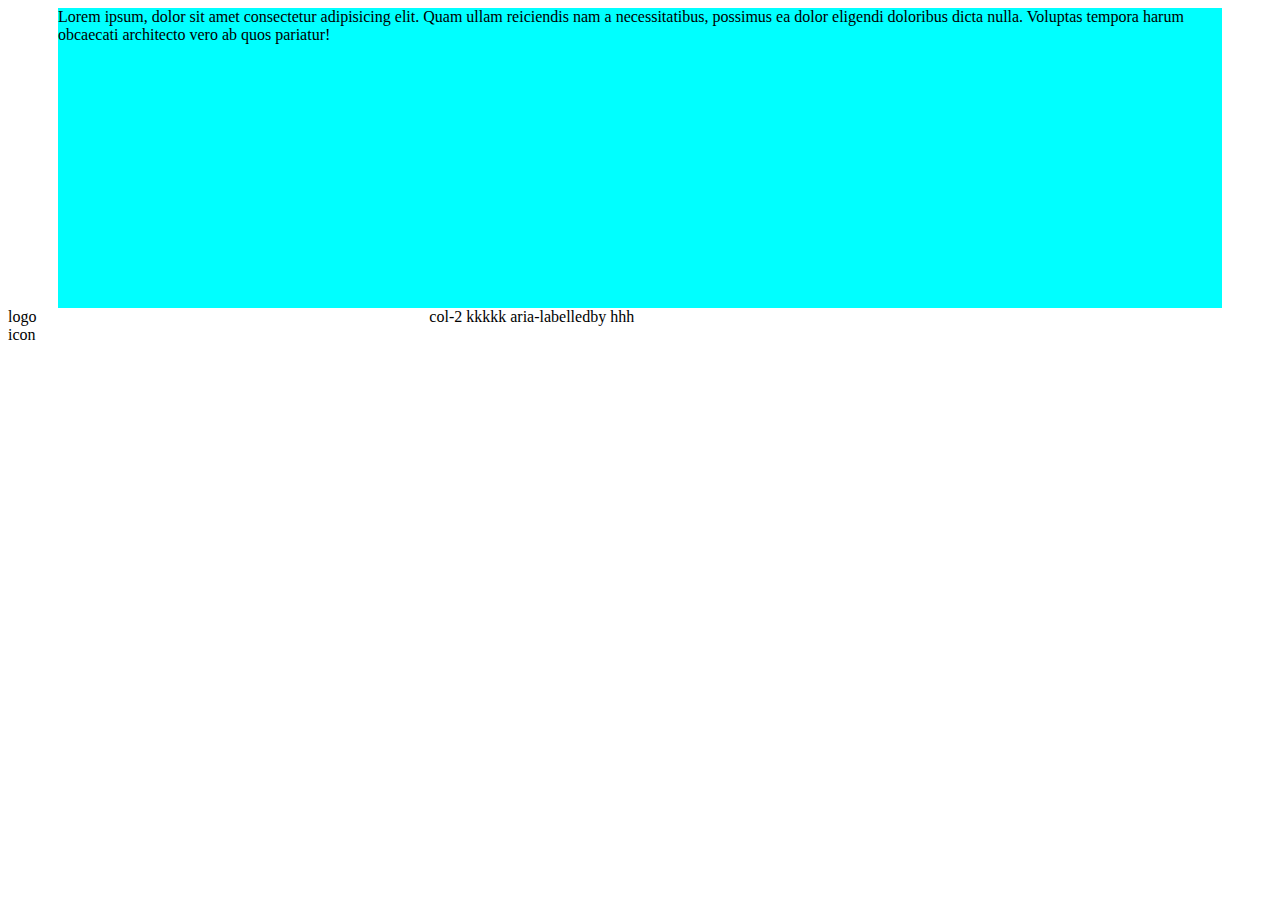
<file: sample.html>
<!DOCTYPE html>
<html lang="en">
<head>
    <meta charset="UTF-8">
    <meta name="viewport" content="width=device-width, initial-scale=1.0">
    <title>Document</title>
    <style>
        .foot-2{
            display: flex;
        }
        .foot-outer{
            display: flex;
        }
        .foot-1{
            display: block;
            flex: 1;
        }
        @media screen and (max-width:768px){
            .foot-2{
            display: block;
        }
        .foot-outer{
            display: block;
        } 
        .foot-1{
            display: flex;
        } 
        }
        
        
    </style>
</head>
<body>
    <div>
        <div style="background-color: aqua;height: 300px;margin-left: 50px;margin-right: 50px;">
Lorem ipsum, dolor sit amet consectetur adipisicing elit. Quam ullam reiciendis nam a necessitatibus, possimus ea dolor eligendi doloribus dicta nulla. Voluptas tempora harum obcaecati architecto vero ab quos pariatur!
        </div>
    </div>
    

    <div>
        
    </div>

    <div class="foot-outer" >
        <div class="foot-1">
            <div >
                logo
            </div>
            <div>
                icon
            </div>
        </div>
        <div class="foot-2" style="flex: 2;">
            col-2
            kkkkk
            aria-labelledby
            hhh
        </div>
    </div>

   

</body>
</html>
</file>
